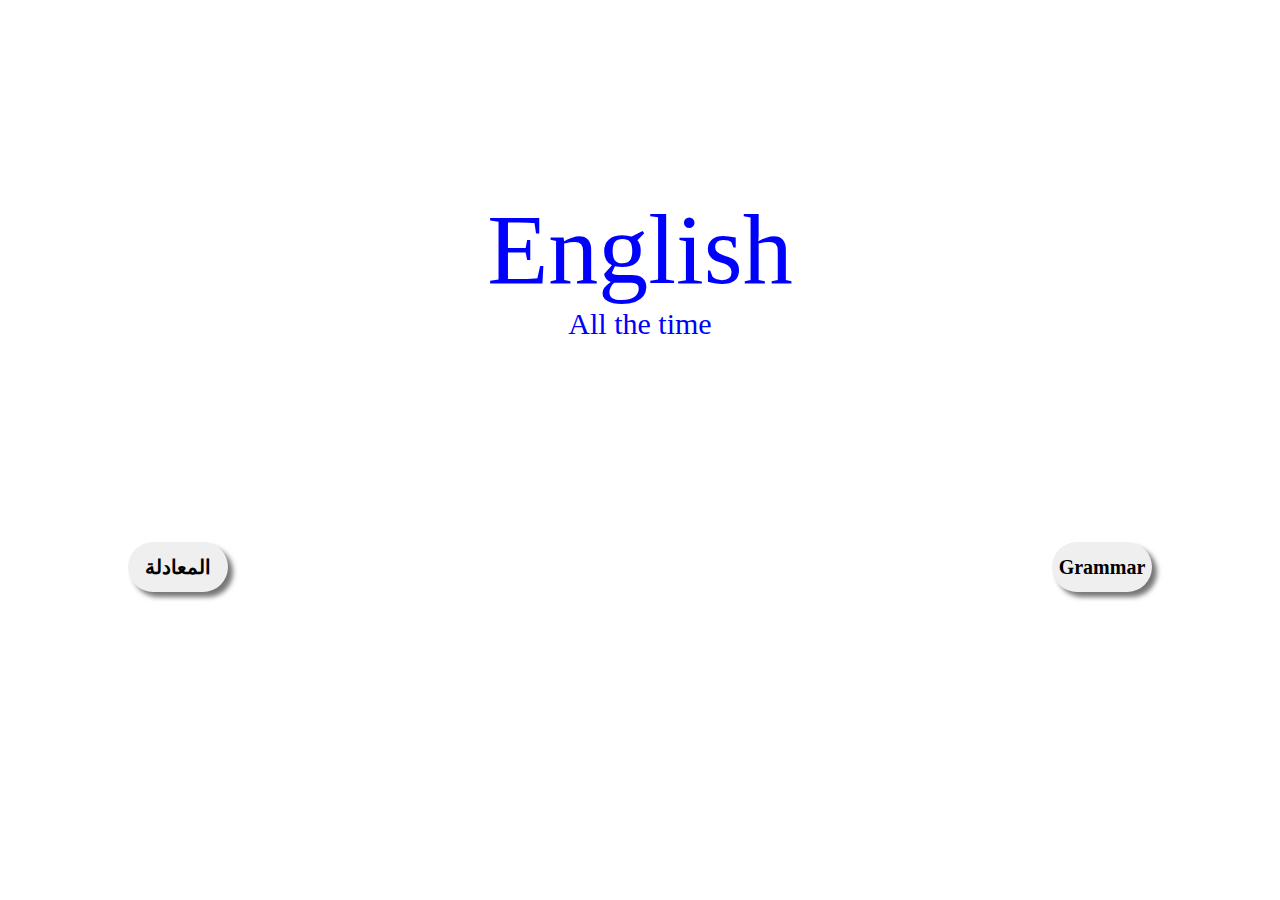
<file: index.html>
<!DOCTYPE html>
<html lang="en">
    <head>
        <meta charset="utf-8">
        <meta name="description" content=" ">
        <meta name="viewport" content="width=device-width, initial-scale=1">
        <title> </title>
        <link rel="stylesheet" type="text/css" href="index.css">
    </head>
    <body>
        <div class="container">
            <div class="w">English</div>
            <div class="v">All the time</div>
        </div>
        <div class="container_2">
            <button class="button_1" onclick="location.href='Grammar/html/introduce.html'">المعادلة</button>
            <button class="button_2" onclick="location.href='Grammar/html/introduce.html'">Grammar</button>
        </div>
    </body>

</html>
</file>
<file: index.css>
*{
    padding: 0;
    margin: 0;
}

.container{
    text-align: center;
    width: 500;
    height: 350px;
    font-family: 'Charmonman', cursive;
    text-align: center;
    margin: 15% auto 0;
    color: blue;
}
.container .w{
    font-size: 100px;
}
.container .v{
    font-size: 30px;
}

@media screen and (max-width:400px){
    .container{
        text-align: center;
        width: 100%;
    }
}
@media screen and (max-width:300px){
    .container{
        text-align: center;
        width: 100%;
    }
}


.container_2{
    margin: 0 auto;
    width: 80%;
}
.button_2{
    float: right;
}
.button_2:hover,.button_1:hover{
    opacity: .7;
}
.button_1,.button_2{
    width: 100px;
    height: 50px;
    font-family: 'Aref Ruqaa', serif;
    font-weight:700 ;
    font-size: 20px;
    border-radius: 30px;
    cursor: pointer;
    border: none;
    outline: none;
    box-shadow: 5px 5px 5px #777;
}
</file>
